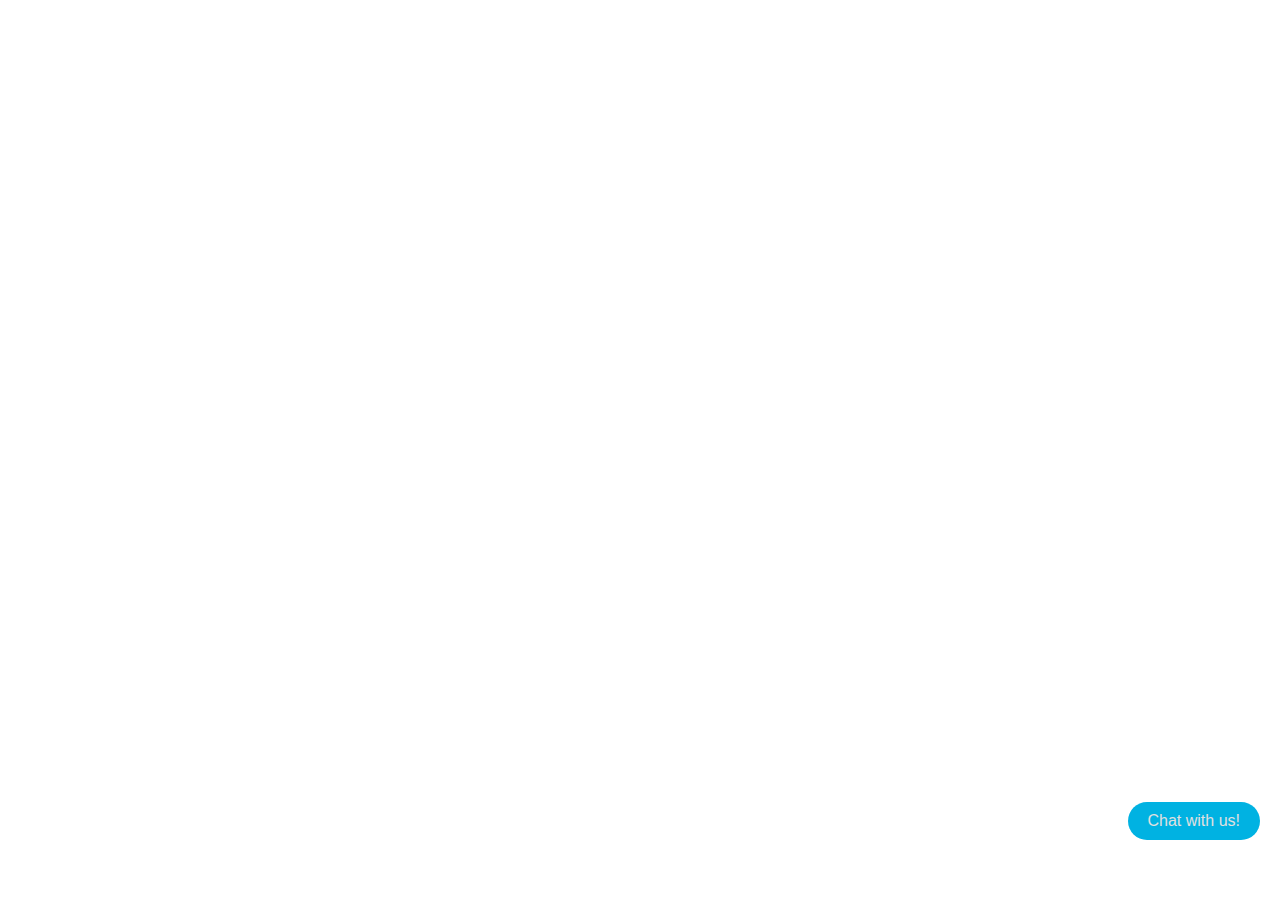
<file: chatbot.html>
<!DOCTYPE html>
<html lang="en">
<head>
    <meta charset="UTF-8">
    <meta http-equiv="X-UA-Compatible" content="IE=edge">
    <meta name="viewport" content="width=device-width, initial-scale=1.0">
    <title>Chatbot - Fabrication Works</title>
    <link rel="stylesheet" href="chatbot.css">
</head>
<body>

    <!-- Chatbot Button -->
    <button id="chatbot-toggle" class="chatbot-toggle">Chat with us!</button>

    <!-- Chatbot Interface -->
    <div id="chatbot" class="chatbot">
        <div class="chatbot-header">
            <h3>Fabrication Chatbot</h3>
            <button id="close-chatbot" class="close-chatbot">&times;</button>
        </div>
        <div id="chatbot-messages" class="chatbot-messages">
            <div class="chatbot-message bot">Hello! How can I assist you today?</div>
        </div>
        <div class="chatbot-input-area">
            <input type="text" id="user-input" placeholder="Type your message...">
            <button id="send-btn">Send</button>
        </div>
    </div>

    <script src="chatbot.js"></script>

</body>
</html>
</file>
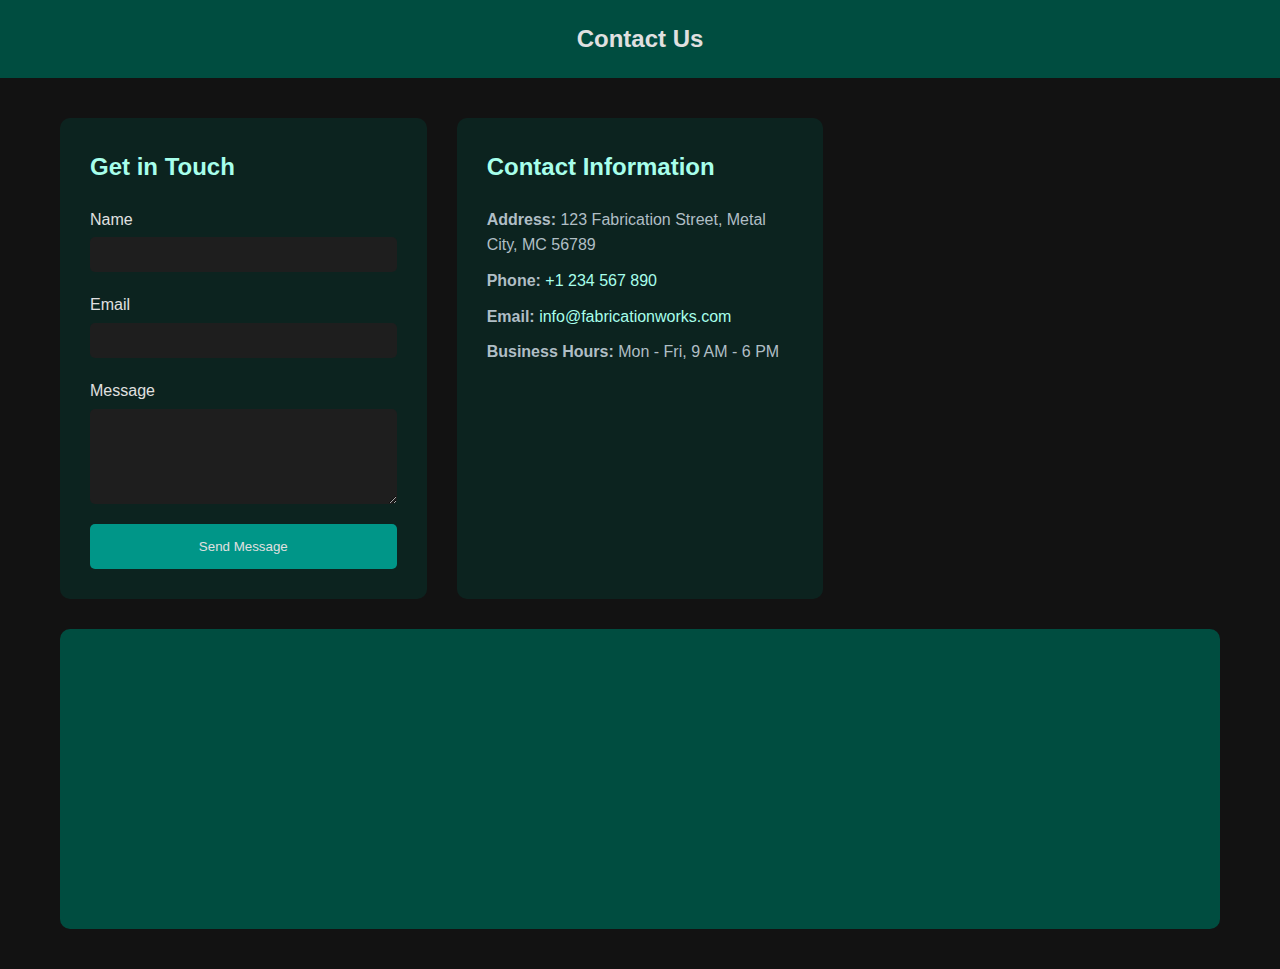
<file: contact.html>
<!DOCTYPE html>
<html lang="en">
<head>
    <meta charset="UTF-8">
    <meta http-equiv="X-UA-Compatible" content="IE=edge">
    <meta name="viewport" content="width=device-width, initial-scale=1.0">
    <title>Contact Us - Fabrication Works</title>
    <style>
        /* General Reset */
        * {
            margin: 0;
            padding: 0;
            box-sizing: border-box;
            scroll-behavior: smooth;
        }

        body {
            font-family: 'Roboto', sans-serif;
            line-height: 1.6;
            color: #e0e0e0; /* Light gray for text */
            background-color: #121212; /* Very dark gray for background */
        }

        /* Header */
        header {
            background: #004d40; /* Dark mint color */
            padding: 20px;
            text-align: center;
            color: #e0e0e0;
            font-size: 24px;
            font-weight: bold;
        }

        /* Main Content */
        .contact-container {
            max-width: 1200px;
            margin: 0 auto;
            padding: 40px 20px;
            display: grid;
            grid-template-columns: repeat(auto-fit, minmax(300px, 1fr));
            gap: 30px;
        }

        .contact-form, .contact-details {
            background: rgba(0, 77, 64, 0.3); /* Dark mint with transparency */
            padding: 30px;
            border-radius: 10px;
            transition: transform 0.3s ease, box-shadow 0.3s ease;
        }

        .contact-form h2, .contact-details h2 {
            color: #a7ffeb; /* Mint color */
            margin-bottom: 20px;
        }

        /* Contact Form */
        .contact-form form {
            display: flex;
            flex-direction: column;
        }

        .contact-form label {
            margin-bottom: 5px;
            color: #e0e0e0;
        }

        .contact-form input, .contact-form textarea {
            padding: 10px;
            margin-bottom: 20px;
            border: none;
            border-radius: 5px;
            background: #1e1e1e;
            color: #e0e0e0;
        }

        .contact-form button {
            background: #009688; /* Brighter mint */
            border: none;
            padding: 15px 30px;
            color: #e0e0e0;
            border-radius: 5px;
            cursor: pointer;
            transition: background 0.3s ease;
        }

        .contact-form button:hover {
            background: #00bfa5; /* Even brighter mint on hover */
        }

        /* Contact Details */
        .contact-details p {
            margin-bottom: 10px;
            color: #b0bec5; /* Light grayish blue */
        }

        .contact-details a {
            color: #a7ffeb;
            text-decoration: none;
        }

        .contact-details a:hover {
            text-decoration: underline;
        }

        /* Map Section */
        .map {
            grid-column: 1 / -1;
            height: 300px;
            background: #004d40; /* Placeholder color for the map */
            border-radius: 10px;
        }

        .map iframe {
            width: 100%;
            height: 100%;
            border: 0;
            border-radius: 10px;
        }
    </style>
</head>
<body>

    <!-- Header -->
    <header>
        Contact Us
    </header>

    <!-- Main Content -->
    <section class="contact-container">
        <!-- Contact Form -->
        <div class="contact-form">
            <h2>Get in Touch</h2>
            <form action="https://formspree.io/f/YOUR_FORM_ID" method="POST">
                <label for="name">Name</label>
                <input type="text" id="name" name="name" required>

                <label for="email">Email</label>
                <input type="email" id="email" name="email" required>

                <label for="message">Message</label>
                <textarea id="message" name="message" rows="5" required></textarea>

                <button type="submit">Send Message</button>
            </form>
        </div>

        <!-- Contact Details -->
        <div class="contact-details">
            <h2>Contact Information</h2>
            <p><strong>Address:</strong> 123 Fabrication Street, Metal City, MC 56789</p>
            <p><strong>Phone:</strong> <a href="tel:+1234567890">+1 234 567 890</a></p>
            <p><strong>Email:</strong> <a href="mailto:info@fabricationworks.com">info@fabricationworks.com</a></p>
            <p><strong>Business Hours:</strong> Mon - Fri, 9 AM - 6 PM</p>
        </div>

        <!-- Map Section -->
        <div class="map">
            <!-- Embed Google Maps -->
            <iframe src="https://www.google.com/maps/embed?pb=!1m18!1m12!1m3!1d3162.760491163912!2d-122.08424938469113!3d37.42199987982525!2m3!1f0!2f0!3f0!3m2!1i1024!2i768!4f13.1!3m3!1m2!1s0x808fb5d0b0e0c1d1%3A0x2e567ed6c614be1b!2sGoogleplex!5e0!3m2!1sen!2sus!4v1614082561205!5m2!1sen!2sus" 
                allowfullscreen="" loading="lazy"></iframe>
        </div>
    </section>

</body>
</html>
</file>
<file: chatbot.css>
/* General Reset */
* {
    margin: 0;
    padding: 0;
    box-sizing: border-box;
    font-family: 'Arial', sans-serif;
}

/* Chatbot Toggle Button */
.chatbot-toggle {
    position: fixed;
    bottom: 60px;
    right: 20px;
    background-color: #00b2e2;
    color: #e0e0e0;
    border: none;
    border-radius: 50px;
    padding: 10px 20px;
    cursor: pointer;
    font-size: 16px;
    transition: background-color 0.3s;
}

.chatbot-toggle:hover {
    background-color: #002b30;
}

/* Chatbot Container */
.chatbot {
    position: fixed;
    bottom: 80px;
    right: 20px;
    width: 300px;
    background: rgba(18, 18, 18, 0.9); /* Dark, transparent background */
    border-radius: 10px;
    box-shadow: 0 4px 10px rgba(0, 0, 0, 0.3);
    display: none;
    flex-direction: column;
    overflow: hidden;
}

/* Chatbot Header */
.chatbot-header {
    background: #00b2e2; /* Dark mint color */
    padding: 10px;
    color: #e0e0e0;
    display: flex;
    justify-content: space-between;
    align-items: center;
}

.close-chatbot {
    background: none;
    border: none;
    color: #e0e0e0;
    font-size: 20px;
    cursor: pointer;
}

/* Chatbot Messages Area */
.chatbot-messages {
    padding: 10px;
    height: 200px;
    overflow-y: auto;
    display: flex;
    flex-direction: column;
}

/* Chatbot Message Styles */
.chatbot-message {
    background: rgba(255, 255, 255, 0.1); /* Blur transparent */
    backdrop-filter: blur(5px);
    padding: 8px 12px;
    border-radius: 8px;
    margin: 5px 0;
    max-width: 80%;
    line-height: 1.4;
    color: #e0e0e0;
}

.bot {
    align-self: flex-start;
}

.user {
    align-self: flex-end;
    background-color: #009688; /* Mint color */
}

/* Input Area */
.chatbot-input-area {
    display: flex;
    border-top: 1px solid rgba(255, 255, 255, 0.2);
}

#user-input {
    flex: 1;
    padding: 10px;
    border: none;
    background: rgba(255, 255, 255, 0.1);
    color: #e0e0e06f;
}

#send-btn {
    background: #00b2e2;
    color: #e0e0e0;
    border: none;
    padding: 10px;
    cursor: pointer;
    transition: background-color 0.3s;
}

#send-btn:hover {
    background-color: #002c35;
}
</file>
